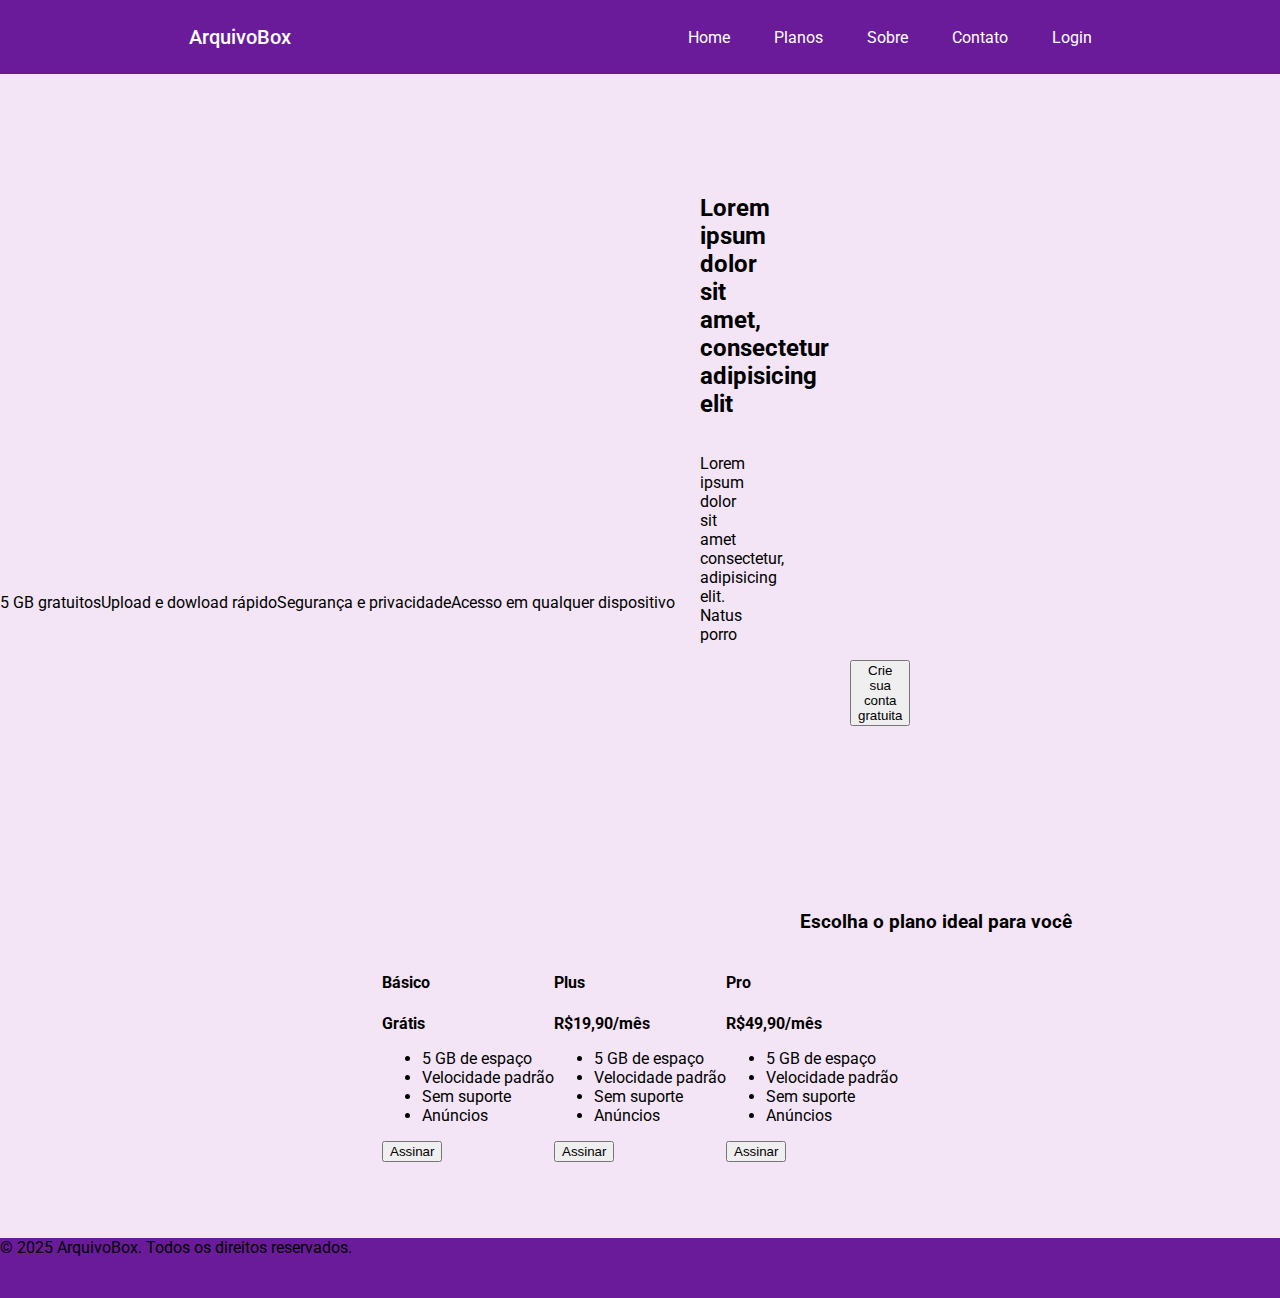
<file: CSS/index.html>
<!DOCTYPE html>
<html lang="pt-br">
<head>
    <meta charset="UTF-8">
    <meta name="viewport" content="width=device-width, initial-scale=1.0">
    <title>Document</title>
    <link rel="stylesheet" href="./pi_styles.css"/>
</head>
<body>

    <style>
        @import url('https://fonts.googleapis.com/css2?family=Roboto:ital,wght@0,100..900;1,100..900&display=swap');
    </style>

    <div class="logo">
        <div class="menu">
            <a href="./index.html">ArquivoBox</a>
        </div>  
            <div class="menu2">
                <a href="./index.html">Home</a>
                <a href="./planos.html">Planos</a>
                <a href="./sobre.html">Sobre</a>
                <a href="./contato.html">Contato</a>
                <a href="./login.html">Login</a>
            </div>
            
    </div>
    <section class="abertura">
        <h2>Lorem ipsum dolor sit amet, consectetur adipisicing elit</h2>
            <div class="styleAbertura">
                <p>Lorem ipsum dolor sit amet consectetur, adipisicing elit. Natus porro</p>
                <a href="./pi_cadastro.html"><button>Crie sua conta gratuita</button></a>
            </div>
    </section>

    <section class="vantage">
        <h3></h3>
        <div class="vantageCard">
            <div class="cards">5 GB gratuitos</div>
            <div class="cards">Upload e dowload rápido</div>
            <div class="cards">Segurança e privacidade</div>
            <div class="cards">Acesso em qualquer dispositivo</div>
        </div>
    </section>
    
    <section class="preco">
        <h3>Escolha o plano ideal para você</h3>
        <div class="plans">
        <div class="plan">
            <h4>Básico</h4>
            <p><strong>Grátis</strong></p>
            <ul>
                <li>5 GB de espaço</li>
                <li>Velocidade padrão</li>
                <li>Sem suporte</li>
                <li>Anúncios</li>
            </ul>
            <a><button>Assinar</button></a>
        </div>
        <div class="plan">
            <h4>Plus</h4>
            <p><strong>R$19,90/mês</strong></p>
            <ul>
                <li>5 GB de espaço</li>
                <li>Velocidade padrão</li>
                <li>Sem suporte</li>
                <li>Anúncios</li>
            </ul>
            <a><button>Assinar</button></a>
        </div>
        <div class="plan">
            <h4>Pro</h4>
            <p><strong>R$49,90/mês</strong></p>
            <ul>
                <li>5 GB de espaço</li>
                <li>Velocidade padrão</li>
                <li>Sem suporte</li>
                <li>Anúncios</li>
            </ul>
            <a><button>Assinar</button></a>
        </div>
        </div>
    </section>
</br>
</br>
</br>
</br>

    <footer class="rodape">
        &copy; 2025 ArquivoBox. Todos os direitos reservados.
    </footer>
    
</body>
</html>
</file>
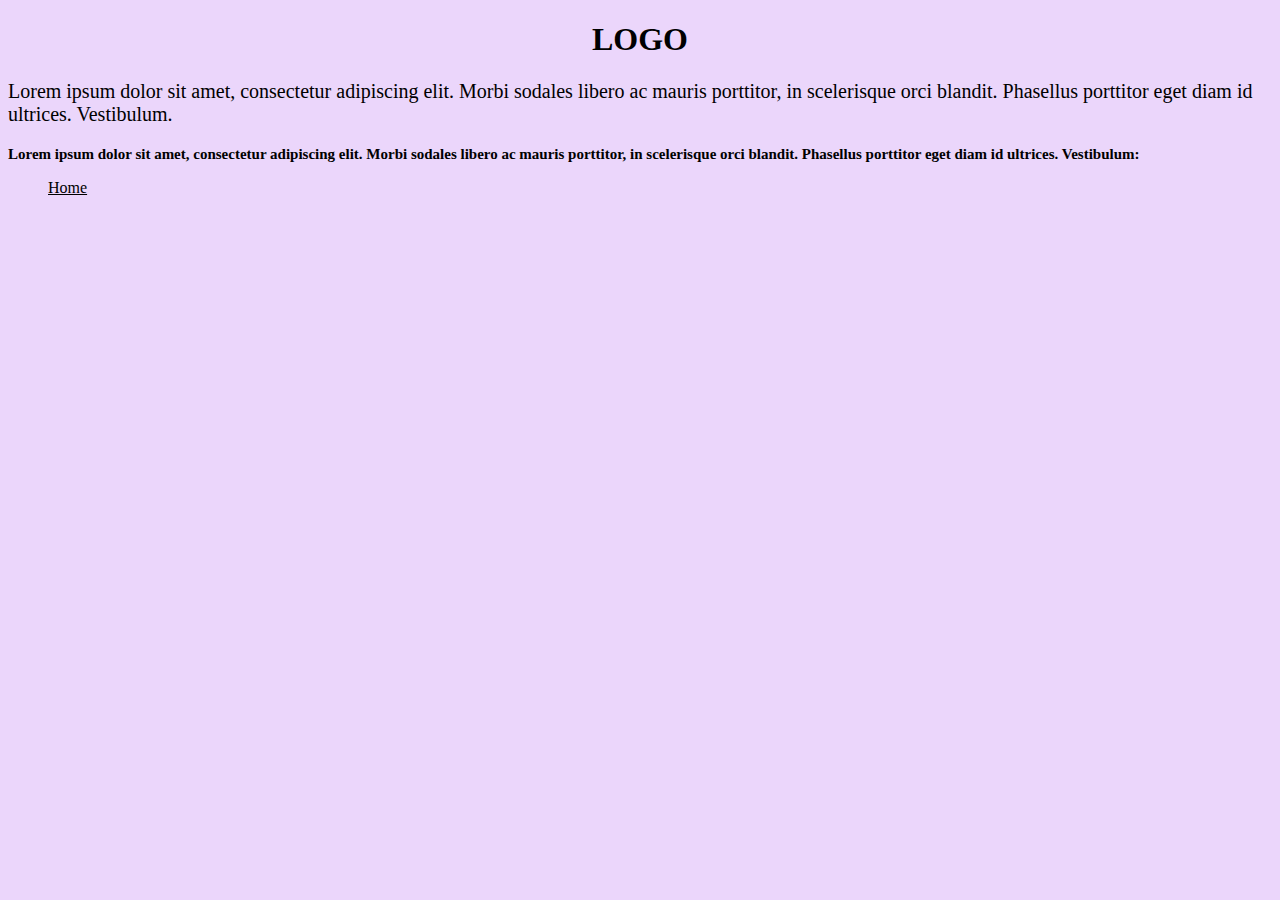
<file: CSS/palette.html>
<!DOCTYPE html>
<html lang="en">
<head>
    <meta charset="UTF-8">
    <meta name="viewport" content="width=device-width, initial-scale=1.0">
    <title>Document</title>
</head>
<body style="background-color: #EBD6FB;">

      <div>

        <div>

            <h1 style="text-align: center; background-color: #EBD6FB;"">LOGO</h1>
            <p style="font-size: 20px;">Lorem ipsum dolor sit amet, consectetur adipiscing elit. Morbi sodales libero ac mauris porttitor, in scelerisque orci blandit. Phasellus porttitor eget diam id ultrices. Vestibulum.</p>
            <h2 style="font-size: 15px;">Lorem ipsum dolor sit amet, consectetur adipiscing elit. Morbi sodales libero ac mauris porttitor, in scelerisque orci blandit. Phasellus porttitor eget diam id ultrices. Vestibulum:</h2>

            <ul>

                <a><u>Home</u></a>
                

            </ul>


        </div>

      </div>

    
</body>
</html>
</file>
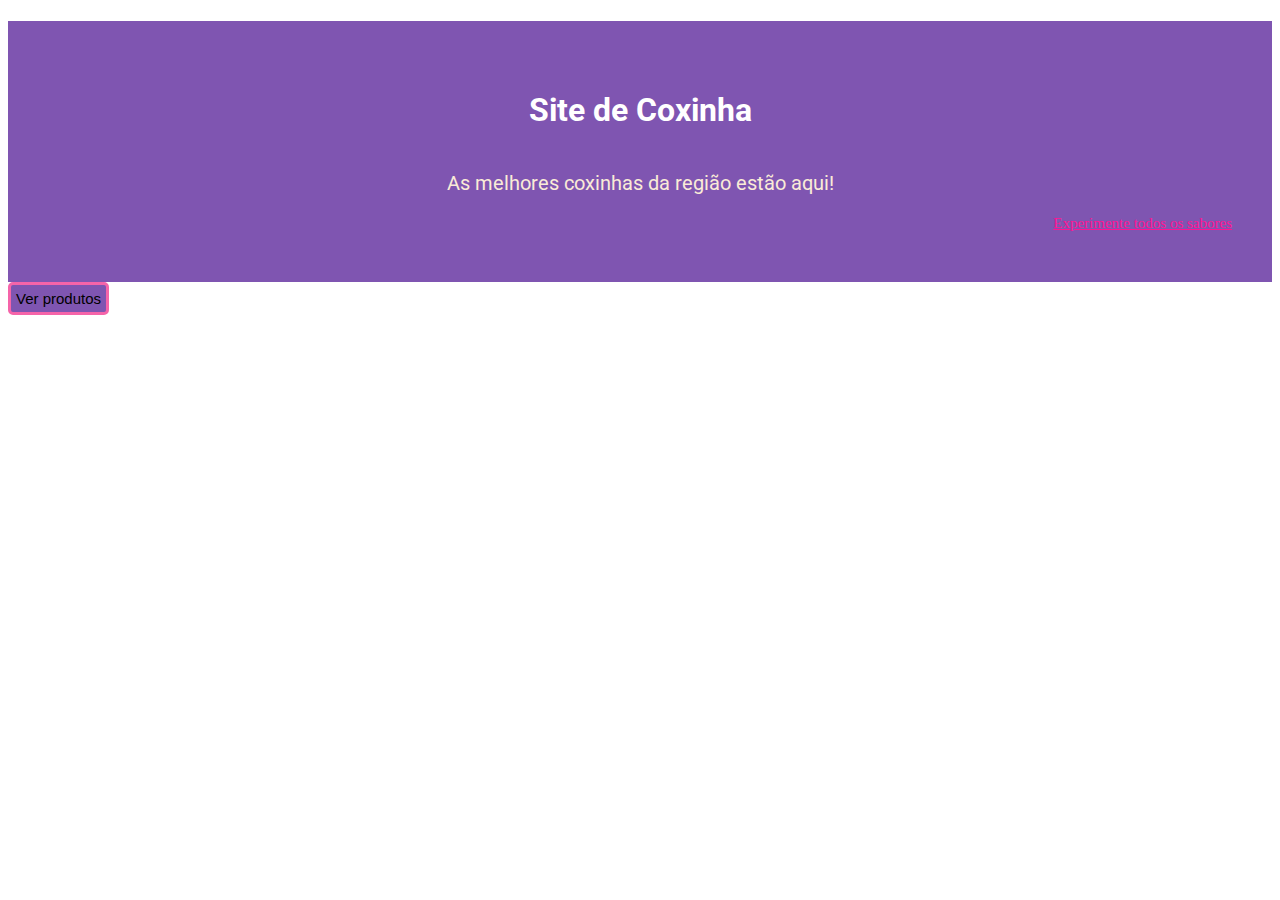
<file: CSS/site_coxinha.html>
<!DOCTYPE html>
<html lang="en">
<head>
    <meta charset="UTF-8">
    <meta name="viewport" content="width=device-width, initial-scale=1.0">
    <link rel="stylesheet" type="text/css" href="site_coxinha.css"/>
    <title>Site de Coxinha</title>  
</head>
<body>

    <style>@import url('https://fonts.googleapis.com/css2?family=Roboto:ital,wght@0,100..900;1,100..900&display=swap');
           @import url('https://fonts.googleapis.com/css2?family=Roboto:ital,wght@0,100..900;1,100..900&family=TikTok+Sans:opsz,wght@12..36,300..900&display=swap');
    </style>
    
    <div>

        <div>

            <div class="divBackground">

                <h1>Site de Coxinha</h1>
                <p class="p1">As melhores coxinhas da região estão aqui!</p>
                <p class="p2"><u>Experimente todos os sabores</u></p>
                
            </div>
            
            <button class="botaoPrincipal">Ver produtos</button>

        </div>

    </div>
    
</body>
</html>
</file>
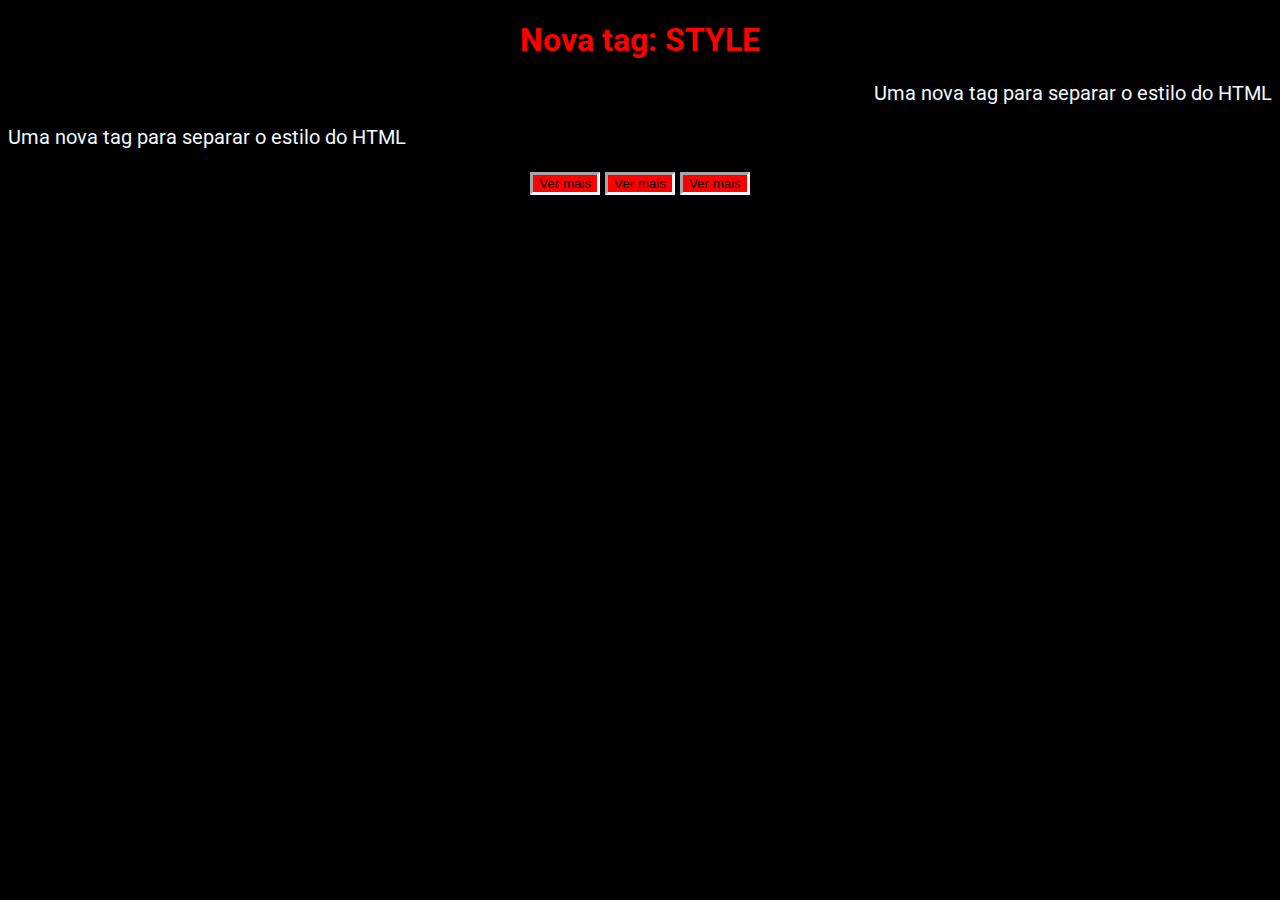
<file: CSS/tag_style.html>
<!DOCTYPE html>
<html lang="en">
<head>
    <meta charset="UTF-8">
    <meta name="viewport" content="width=device-width, initial-scale=1.0">
    <title>Tag Style</title>
</head>
<body>

    <style>

        @import url('https://fonts.googleapis.com/css2?family=Roboto:ital,wght@0,100..900;1,100..900&display=swap');

        h1{
            text-align: center;
            color: #FF0000;
        }
        body{
            background-color:   black ;
            color: aliceblue;
            font-family: "Roboto", sans-serif;   
        }   
        p{
            font-size: 20px;
            color: aliceblue;
            text-align: center;
        }
        button{
            background: #FF0000;
            border: inset;
            border-color: aliceblue;
            text-align: right;  
        }
        .p22{
            text-align: right;
        }
        .paragrafo{
            text-align: left;
        }
        .center{
            text-align: center;
        }

    </style>

    <div>

        <div>

            <h1>Nova tag: STYLE</h1>
            <p class="p22">Uma nova tag para separar o estilo do HTML</p>
            <p class="paragrafo">Uma nova tag para separar o estilo do HTML</p>
            <p class="center">
            <button>Ver mais</button>
            <button>Ver mais</button>
            <button>Ver mais</button>
            </p>    
        </br>
            

        </div>

    </div>
    
</body>
</html>
</file>
<file: CSS/pi_styles.css>
.conteudo{
    background: black;
}

body{
    margin: 0px;
    padding: 0px;
    font-family: "Roboto", sans-serif;
    background-color: #F3E5F5;
    border-radius: 5px;
}

.logo{
    background-color: #6A1B9A;
    padding: 25px;
    display: flex;
    justify-content: space-around;
    align-items: center;
    gap: 30px;
}

.menu{
    font-size: 20px;
    font-weight: 500;
}

.menu a{
    text-decoration: none;
    color: white;
}

.menu2 a{
    text-decoration: none;
    color: white;
    margin-left: 40px;
}

.abertura{
    height: 300px;
    padding: 100px 700px;
    display: flex;
    flex-direction: column;
}

.abertura button{
    margin-left: 150px;
}

.vantageCard{
    display: flex;
}

.vantage{
    height: 300px;
}

.plans{
    display: flex;
    justify-content: center;
}

.preco h3{
    margin-left: 800px;
}

.rodape{
    background-color: #6A1B9A;
    height: 60px;
}
</file>
<file: CSS/site_coxinha.css>
/* 
    Paleta de cores:
    Rosa do botão: #F564A9
    Etc.
*/

body{
    background: white;
}

h1{
    color: white;
    cursor: default;
    padding: 70px;
    text-align: center;
    font-family: "Roboto", sans-serif;;
}

.p1{
    font-family: "Roboto", sans-serif;
    color: antiquewhite;
    font-size: 20px;
    cursor: default;
    text-align: center;
    position: relative;
    top: -50px;
}
.p2{
    color: deeppink ;
    text-align: right;
    position: relative;
    top: -50px;
    left: -40px;
    font-size: 15px;
}

    /* estilos novos */

.botaoPrincipal{
    color: black;
    background-color: #7F55B1;
    border: solid;
    border-color: #F564A9;
    text-align: center; /* "none" remove a borda do botão */
    font-size: 15px;
    padding: 5px; /* Aumenta o espaço por dentro */
    border-radius: 5px; /* Arredonda a borda */
    cursor: pointer; /* Muda a imagem do ponteiro do mouse */
    position: relative;
    top: -15px;
}

.divBackground{
    background: #7F55B1;
}
</file>
